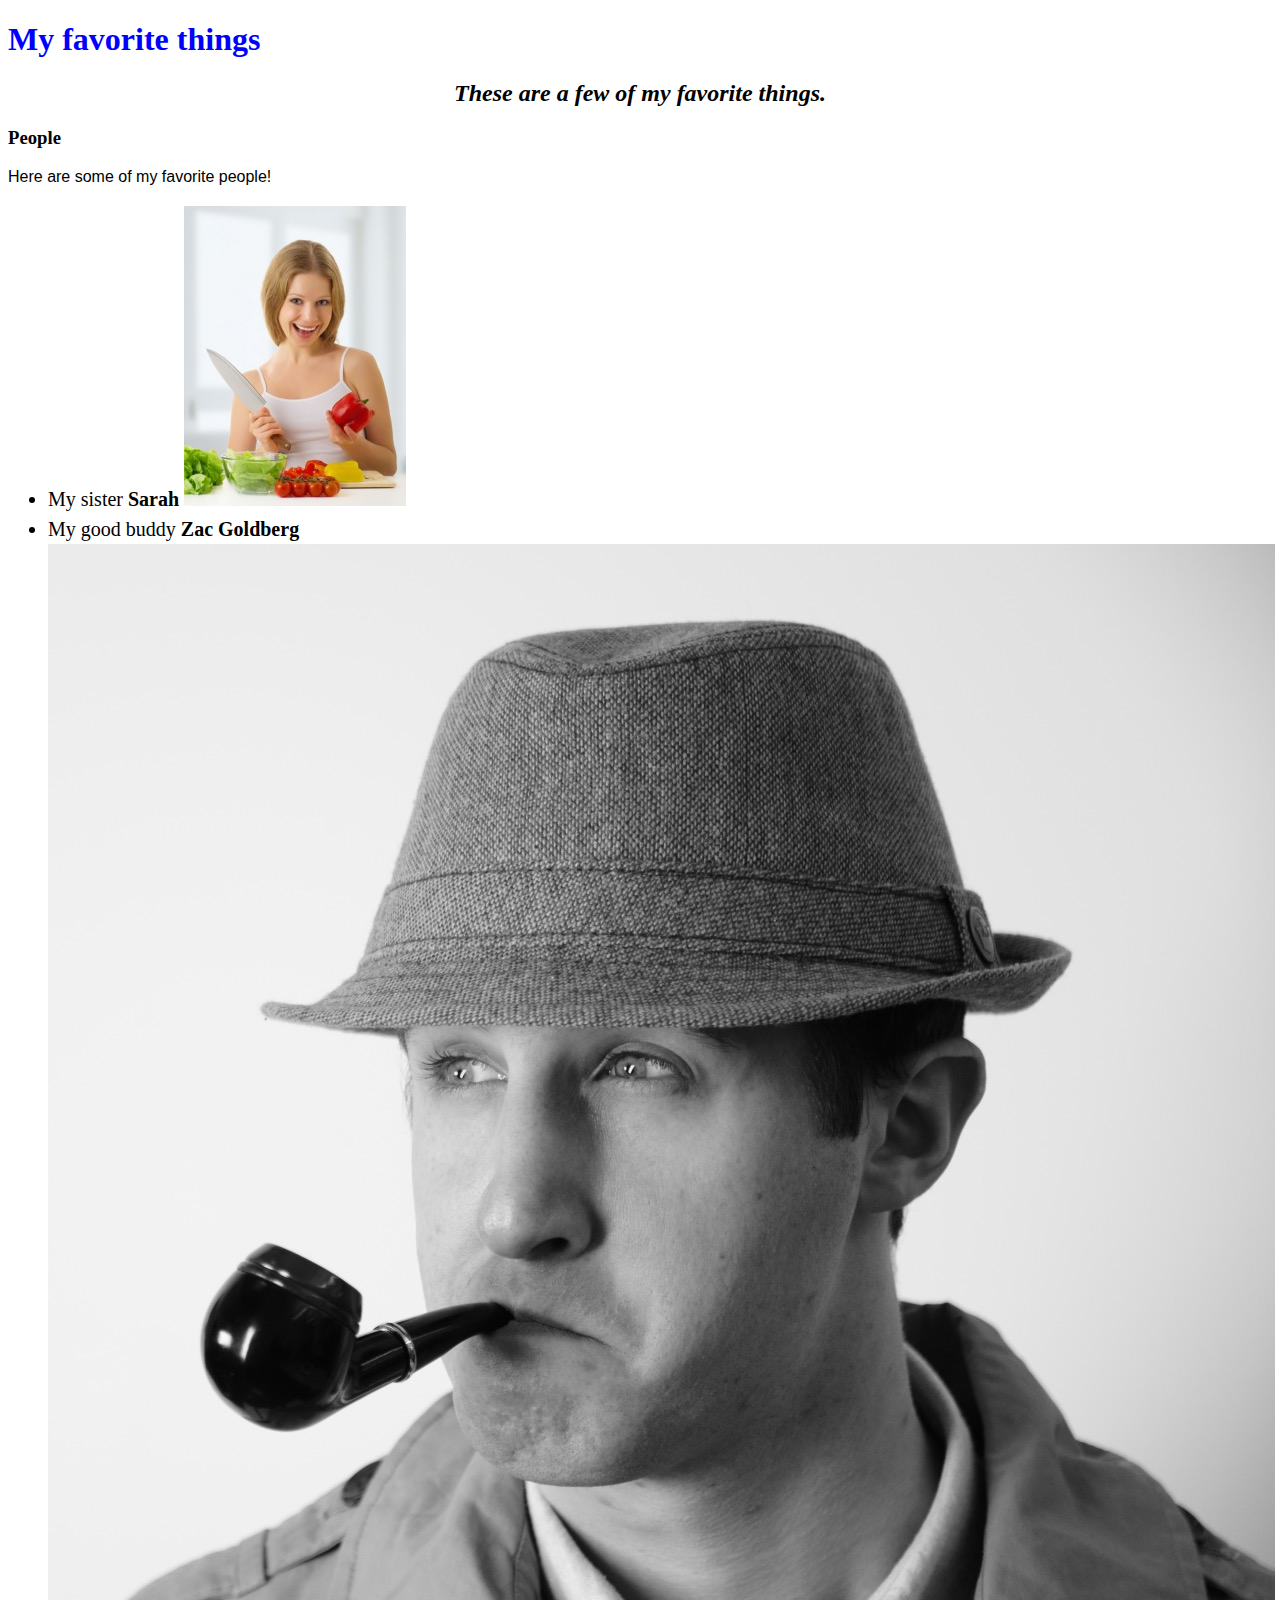
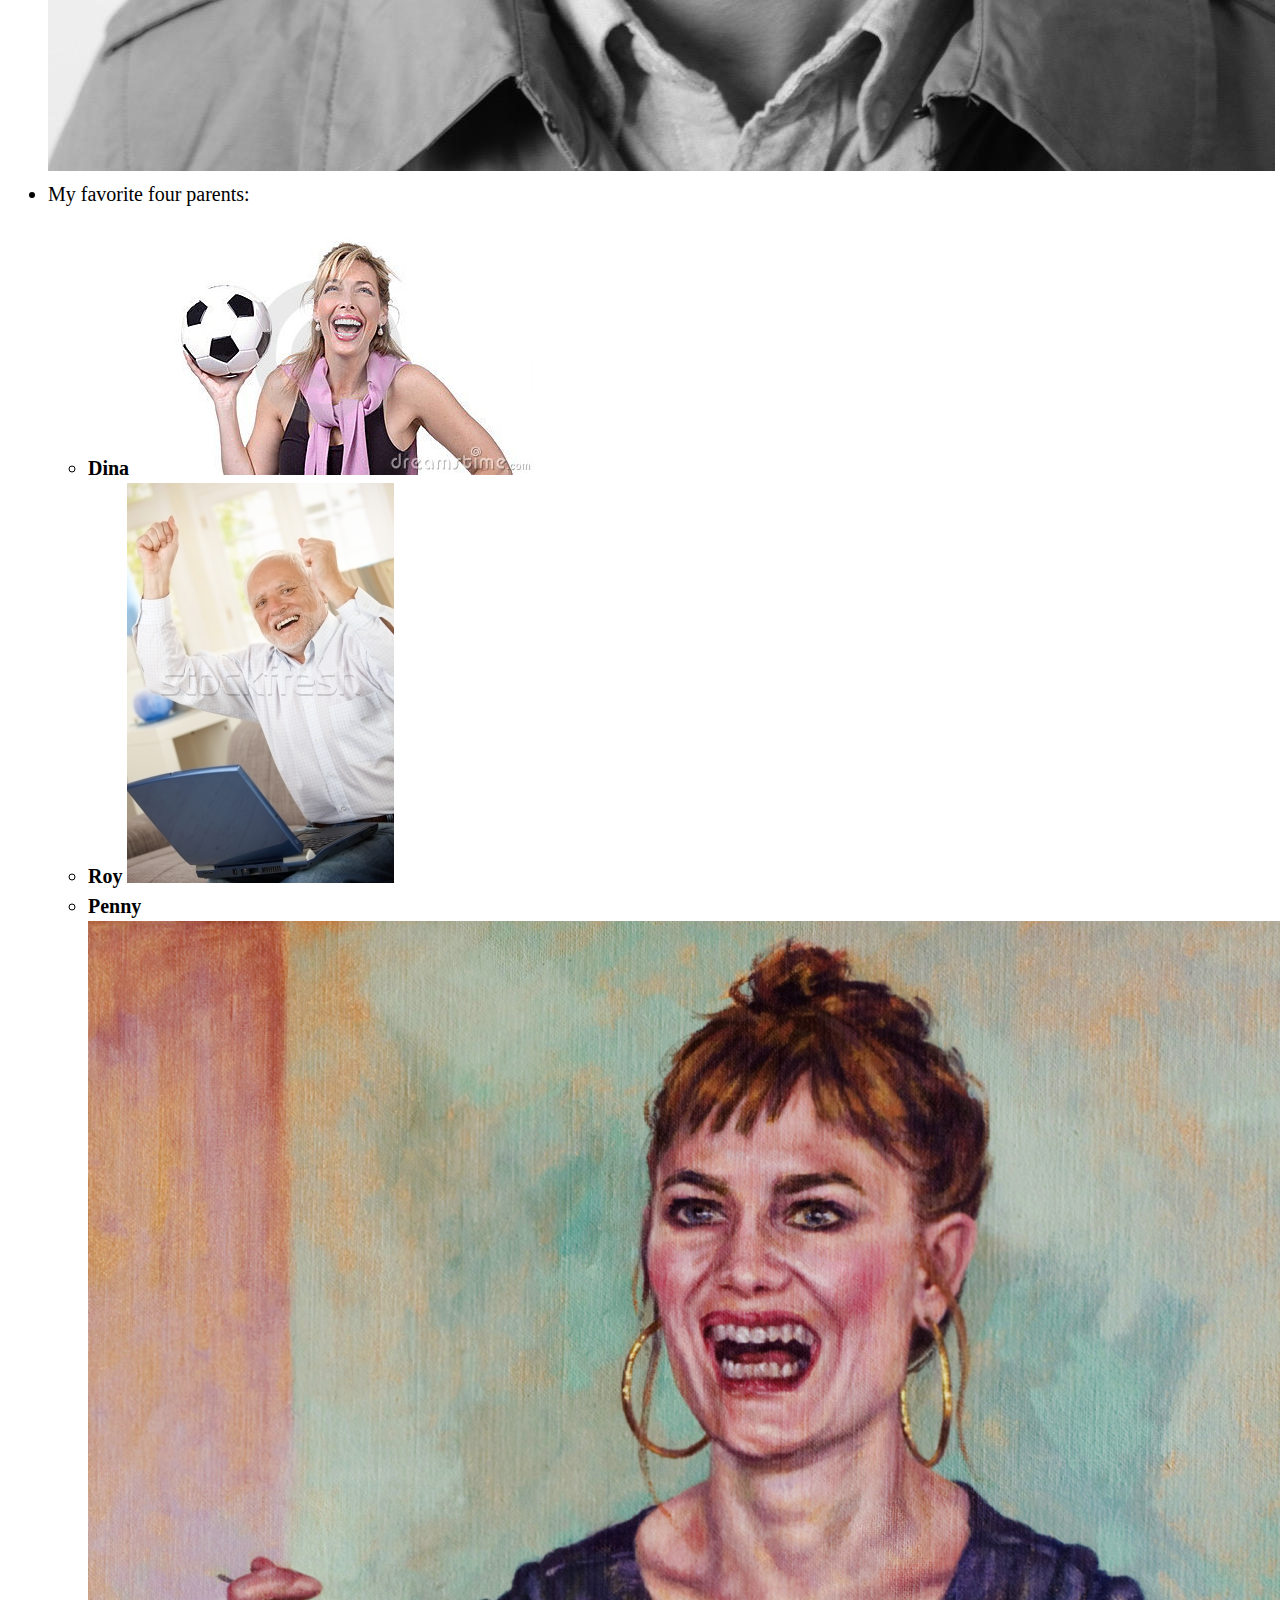
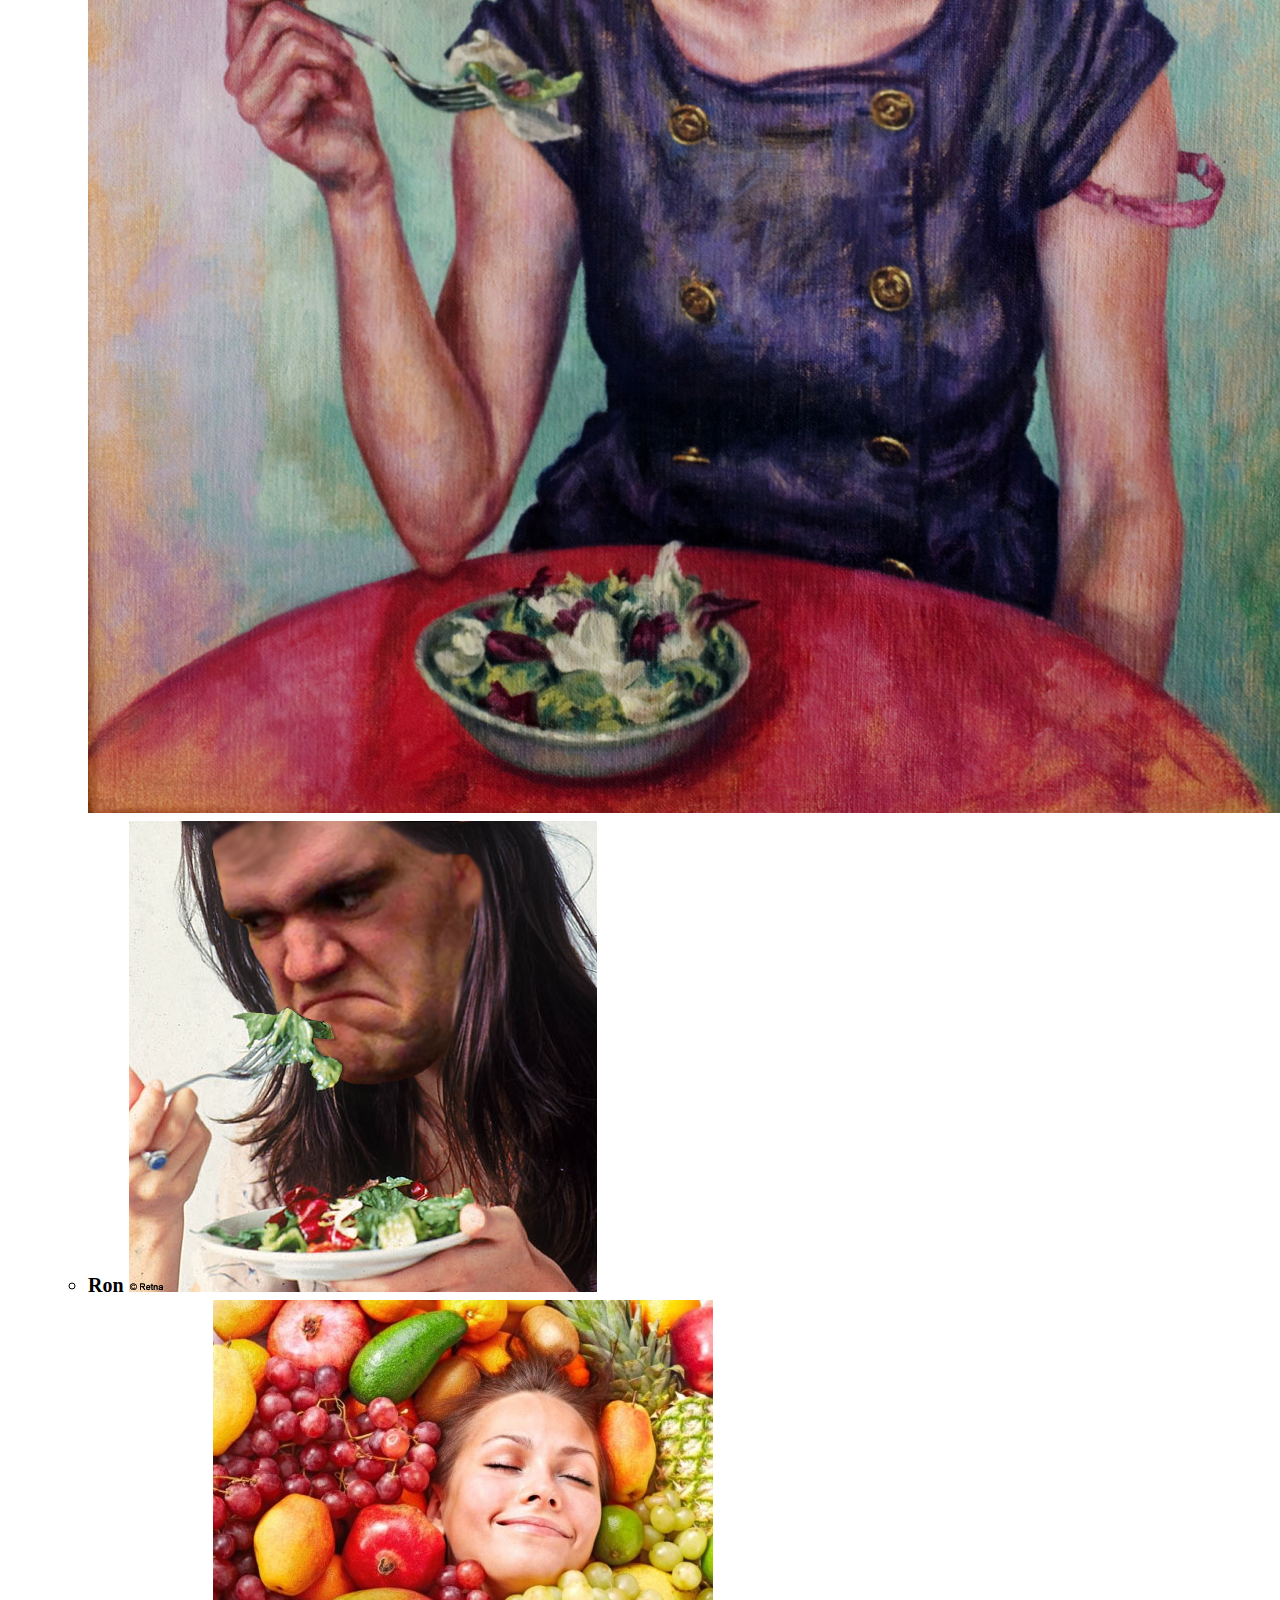
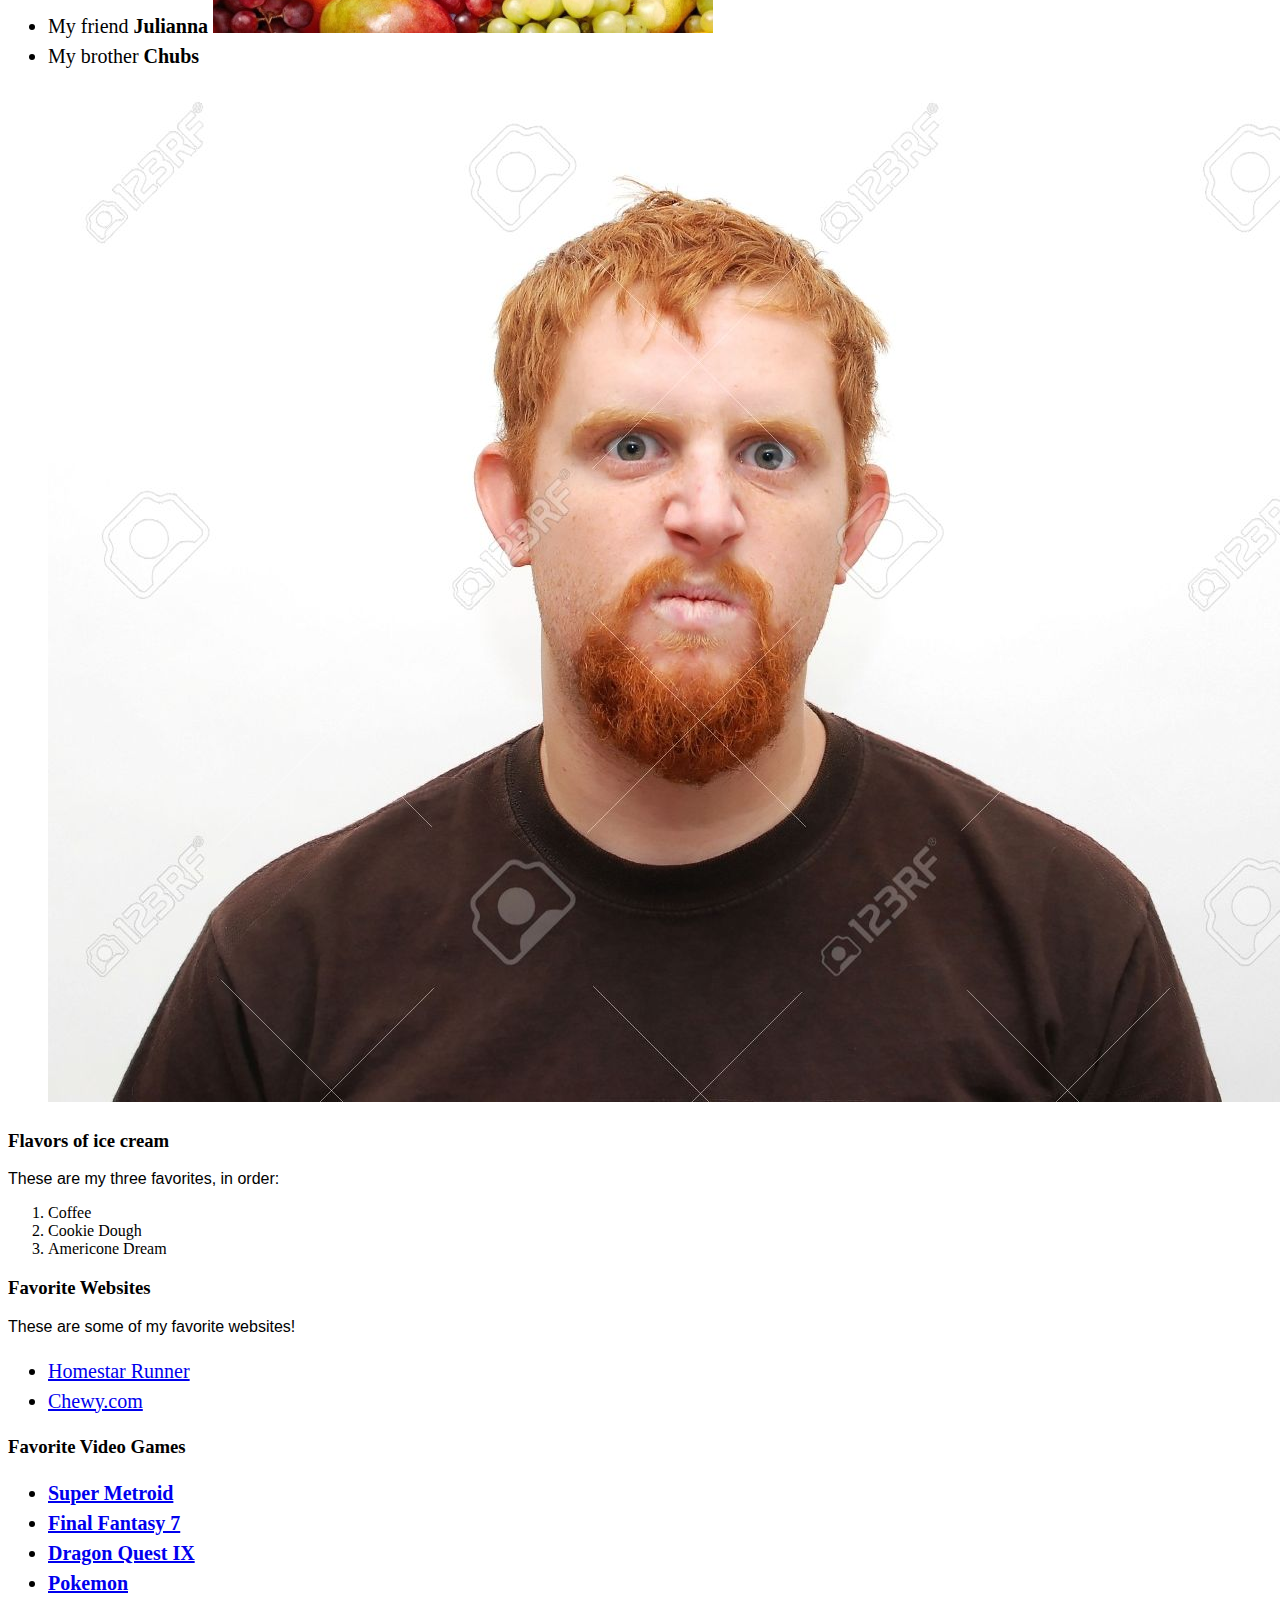
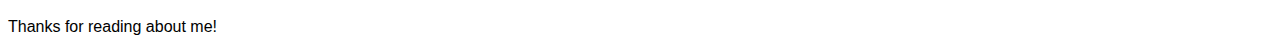
<file: index.html>
<!DOCTYPE html>
<html>
  <head>
    <link href="css/styles.css" rel="stylesheet" type="text/css">
    <title>Favorite things</title>
  </head>
  <body>
  <h1>My favorite things</h1>
  <h2>These are a few of my favorite things.</h2>

  <h3>People</h3>
  <p>Here are some of my favorite people!</p>
  <ul>
    <li>
      My sister <strong>Sarah</strong>
      <img src="img/knife-lady.jpg" alt="a happy lady with knife and pepper.">
    </li>
    <li>
      My good buddy <strong>Zac Goldberg</strong>
      <img src="img/Zac.jpeg" alt="Zac Goldberg">
    </li>
    <li>My favorite four parents:
    <ul>
      <li>
        <strong>Dina</strong>
        <img src="img/mom.jpg" alt="Mom is very happy about this soccer ball.">
      </li>
      <li>
        <strong>Roy</strong>
        <img src="img/Dad.jpg" alt="A man smoking a pipe">
      </li>
      <li>
        <strong>Penny</strong>
        <img src="img/scary-painting.jpg" alt="a painting that is slightly scary.">
      </li>
      <li>
        <strong>Ron</strong>
        <img src="img/sad-dad.png" alt="a cave man like dad with salad.">
      </li>
    </ul>
    </li>
      <li>
        My friend <strong>Julianna</strong>
        <img src="img/julianna.jpg" alt="a lady covered in fruit.">
      </li>
      <li>
        My brother <strong>Chubs</strong>
        <img src="img/brother.jpg" alt="It's my brother!">
    </li>
    </ul>

  <h3>Flavors of ice cream</h3>
  <p>These are my three favorites, in order:</p>
  <ol>
    <li>Coffee</li>
    <li>Cookie Dough</li>
    <li>Americone Dream</li>
  </ol>

  <h3>Favorite Websites</h3>
  <p>These are some of my favorite websites!</p>
  <ul>
    <li><a href="http://www.homestarrunner.com">Homestar Runner</a></li>
    <li><a href="http://www.chewy.com">Chewy.com</a></li>
  </ul>

  <h3>Favorite Video Games</h3>
  <ul>
    <li><strong><a href="metroid.html">Super Metroid</a></strong></li>
    <li><strong><a href="finalfantasy.html">Final Fantasy 7</a></strong></li>
    <li><strong><a href="dragonquest.html">Dragon Quest IX</a></strong></li>
    <li><strong><a href="pokemon.html">Pokemon</a></strong></li>
  </ul>

  <p>Thanks for reading about me!</p>
  </body>
</html>
</file>
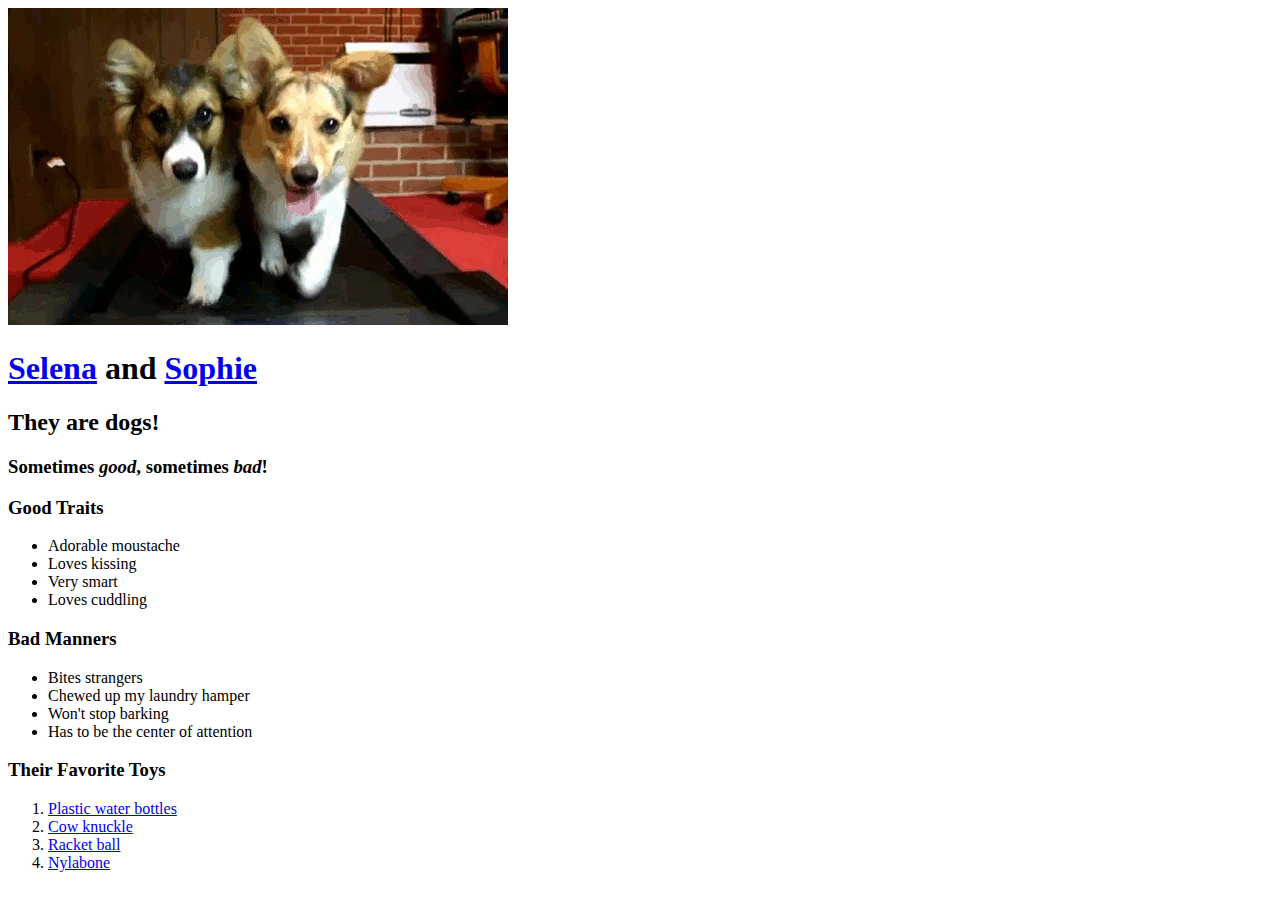
<file: dog-blog.html>
<!DOCTYPE html>
<html>
  <head>
    <img src="dog-img/corgi.gif" alt="corgi's exercising">
    <title>DOG BLOG</title>
  </head>
  <body>
    <h1><a href="selena.html">Selena</a> and <a href="miniature-schnauzer.html">Sophie</a></h1>
    <h2>They are dogs!</h2>
    <h3>Sometimes <em>good</em>, sometimes <em>bad</em>!</h3>
    <h3>Good Traits</h3>
    <ul>
      <li>Adorable moustache</li>
      <li>Loves kissing</li>
      <li>Very smart</li>
      <li>Loves cuddling</li>
    </ul>
    <h3>Bad Manners</h3>
    <ul>
      <li>Bites strangers</li>
      <li>Chewed up my laundry hamper</li>
      <li>Won't stop barking</li>
      <li>Has to be the center of attention</li>
    </ul>
    <h3>Their Favorite Toys</h3>
    <ol>
      <li><a href="water-bottle.html">Plastic water bottles</a></li>
      <li><a href="cow-knuckle.html">Cow knuckle</a></li>
      <li><a href="racketball.html">Racket ball</a></li>
      <li><a href="nylabone.html">Nylabone</a></li>
    </ol>
  </body>
</html>
</file>
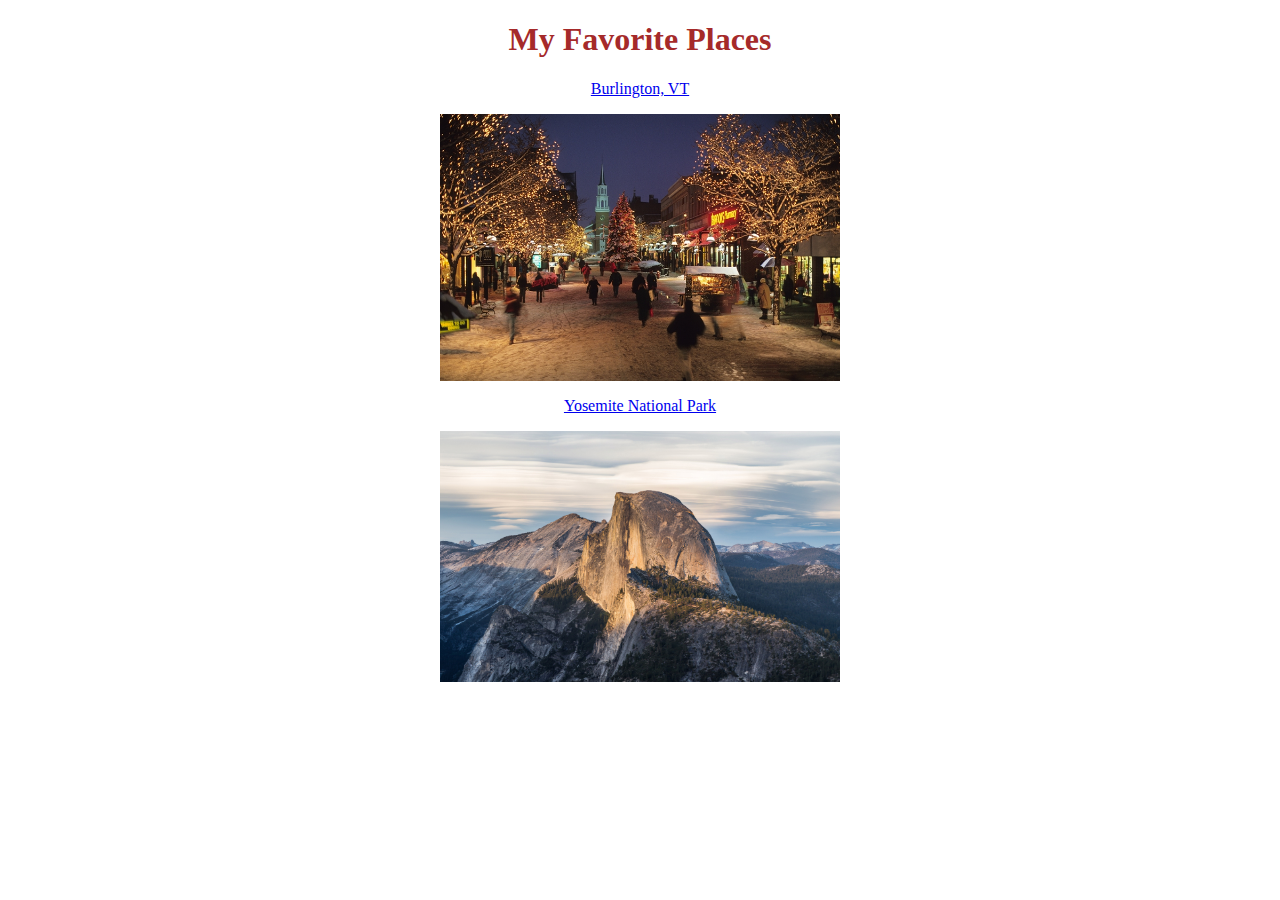
<file: favorite-places.html>
<!DOCTYPE html>
<html>
  <head>
    <link href="css/places.css" rel="stylesheet" type="text/css">
    <title>My Favorite Places</title>
  </head>
  <body>
    <h1>My Favorite Places</h1>
    <p><a href="https://www.burlingtonvt.gov/">Burlington, VT</a></p>
    <img src="favorite-img/burlington.jpg" alt="photo of snowy burlington, vt">
    <p><a href="https://en.wikipedia.org/wiki/Yosemite_National_Park">Yosemite National Park</a></p>
    <img src="favorite-img/yosemite.jpg" alt="photo of Half Dome in Yosemite">
  </body>
</html>
</file>
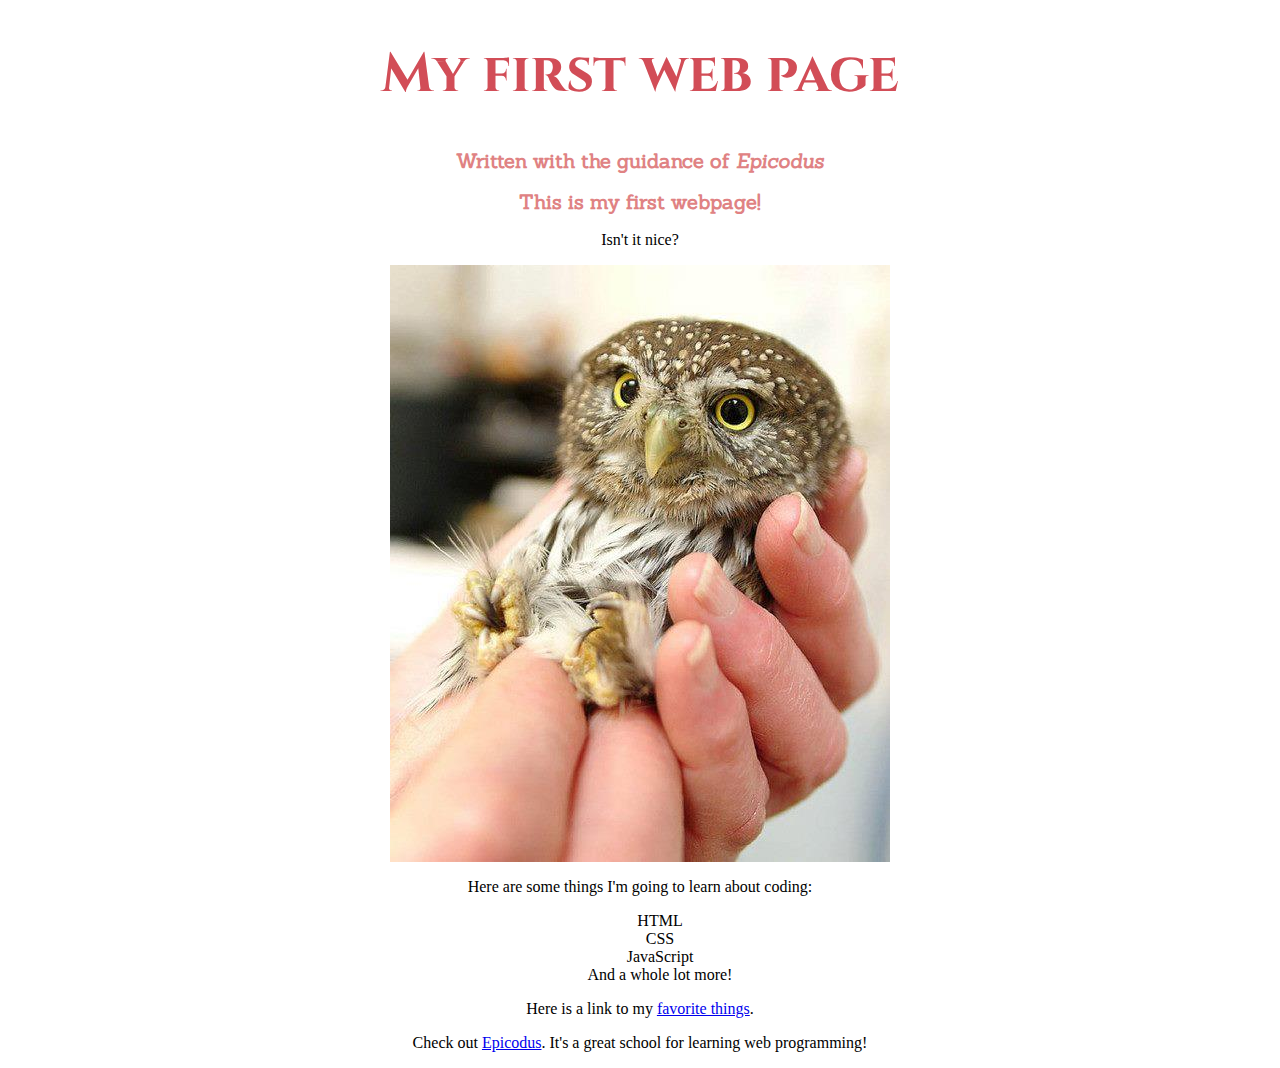
<file: my-first-webpage.html>
<!DOCTYPE html>
<html>
<head>
  <link href='https://fonts.googleapis.com/css?family=Cinzel:400,700,900|Sanchez:400,400italic|Old+Standard+TT:400,400italic,700' rel='stylesheet' type='text/css'>
  <link href="css/first.css" rel="stylesheet" type="text/css">
  <title>Web Page #1</title>
</head>
  <body>
    <h1>My first web page</h1>
    <h2>Written with the guidance of <em>Epicodus</em></h2>

    <h2>This is my <strong>first webpage</strong>!</h2>
    <p>Isn't it nice?</p>
    <img src="img/baby-owl.jpeg" alt="An adorable owl.">
    <p>Here are some things I'm going to learn about coding:</p>
    <ul>
      <li>HTML</li>
      <li>CSS</li>
      <li>JavaScript</li>
      <li>And a whole lot more!</li>
    </ul>
    <p>Here is a link to my <a href="favorite-things.html">favorite things</a>.</p>
    <p>Check out <a href="http://www.epicodus.com/">Epicodus</a>. It's a great school for learning web programming!</p>
  </body>
</html>
</file>
<file: css/styles.css>
h1 {
  color:blue;
}

h2 {
  font-style: italic;
  text-align: center;
}

p {
  font-family: sans-serif;
}

ul {
  font-size: 20px;
  line-height: 30px;
}
</file>
<file: css/places.css>
h1 {
  text-align: center;
  color: brown;
  font-weight: bold;
}

img {
  width: 400px;
  height: auto;
  display: block;
  margin-left: auto;
  margin-right: auto;
}

p {
  text-align: center;
}
</file>
<file: css/first.css>
h1 {
  color: #d24d57;
  text-align: center;
  font-style: normal;
  font-weight: bold;
  font-family: Cinzel, serif;
  font-size: 55px;
  line-height: inherit;
}

h2 {
  color: #e08283;
  text-align: center;
  font-style: normal;
  font-weight: bold;
  font-family: Sanchez, serif;
  font-size: 20px;
}
 img {
   display: block;
   margin-left: auto;
   margin-right: auto;
 }

p {
  text-align: center;
}

ul {
  text-align: center;
}

ul li {
  list-style-type: none;
}
</file>
